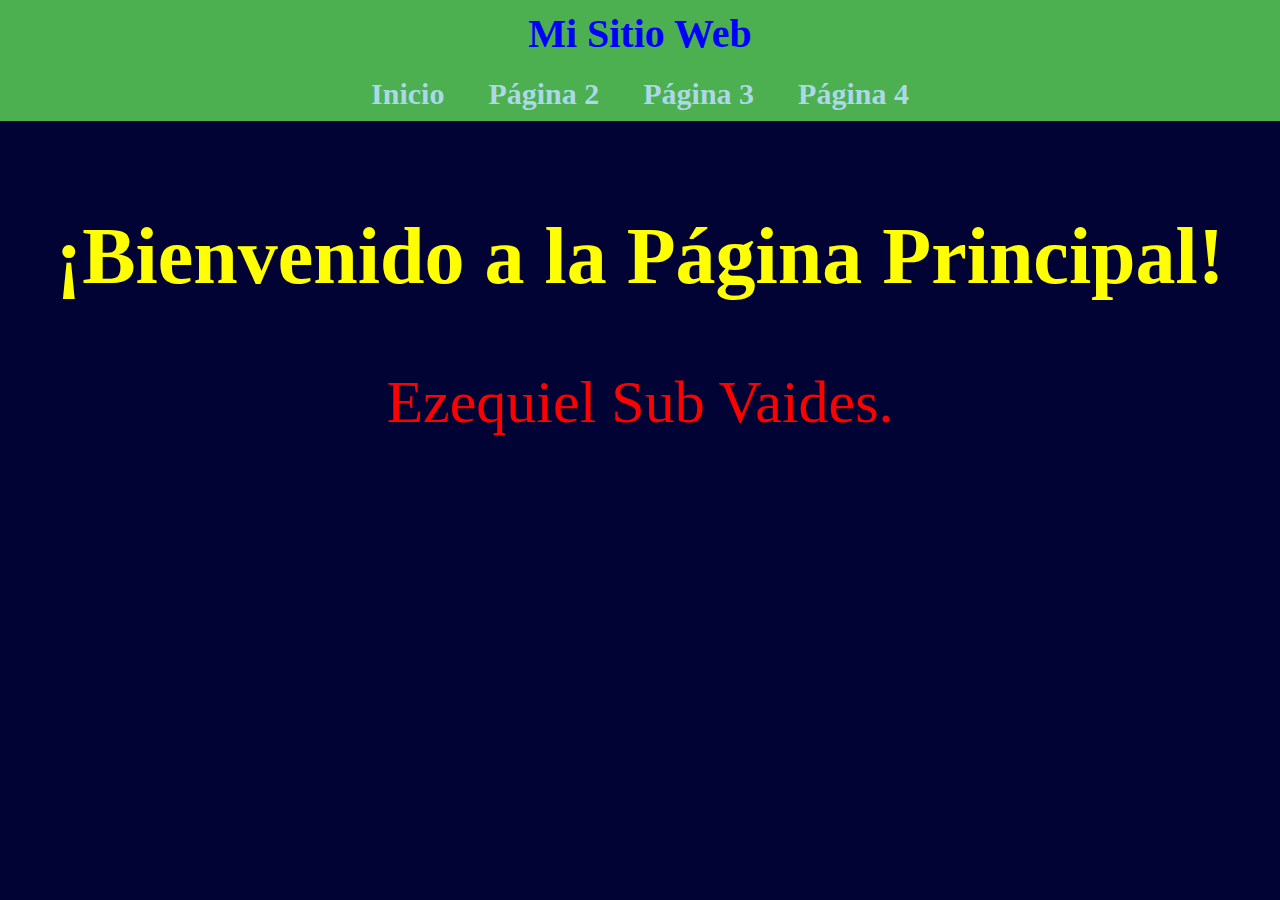
<file: index.html>
<!DOCTYPE html>
<html>
  <head>
    <title>Página Principal</title>
    <link rel="stylesheet" href="styles.css">
  </head>
  <body>
    <header class="banner">
      <h1>Mi Sitio Web</h1>
      <nav>
        <a href="index.html">Inicio</a>
        <a href="pagina2.html">Página 2</a>
        <a href="pagina3.html">Página 3</a>
        <a href="pagina4.html">Página 4</a>
      </nav>
    </header>

    <main>
      <h2>¡Bienvenido a la Página Principal!</h2>
      <p>Ezequiel Sub Vaides.</p>
    </main>
  </body>
</html>
</file>
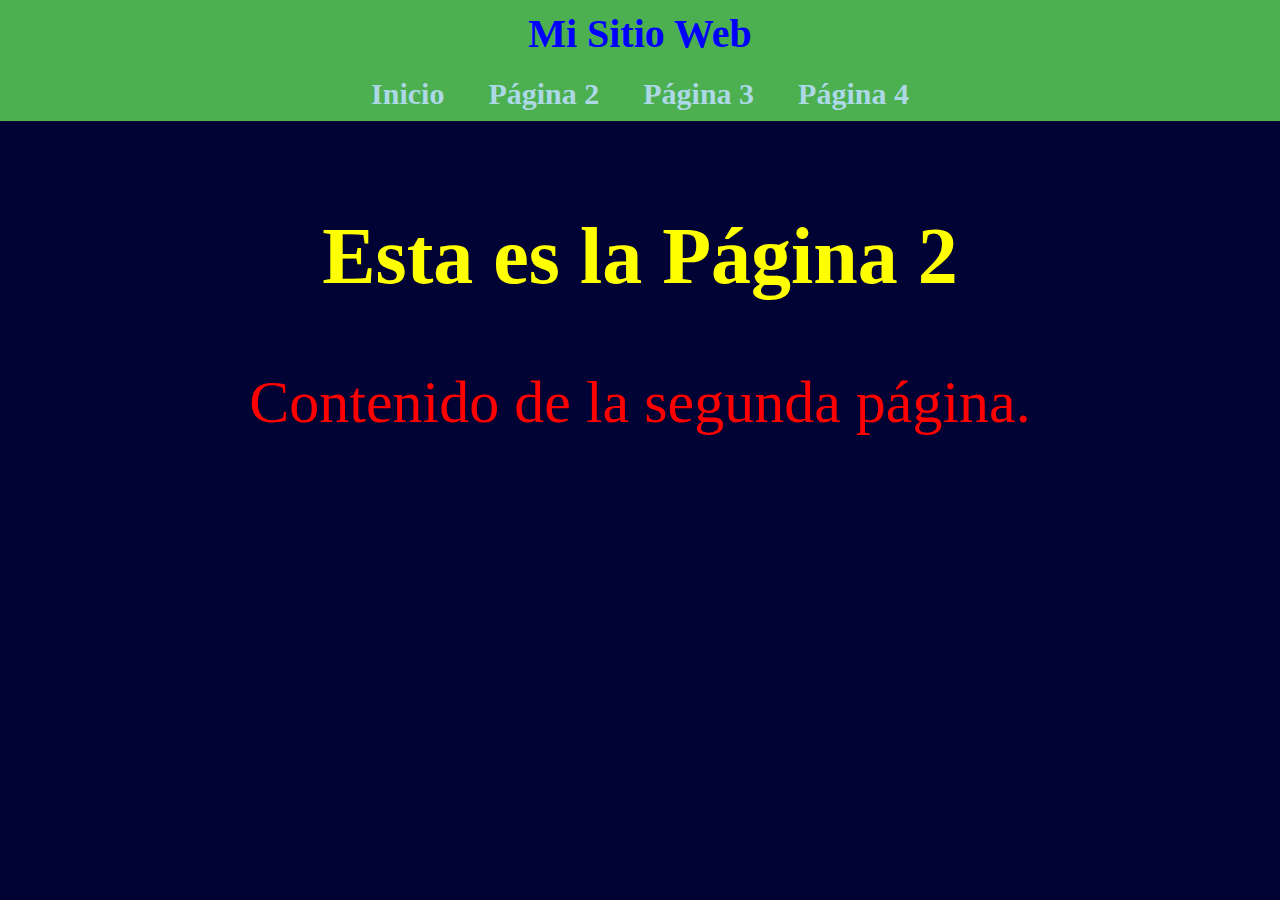
<file: pagina2.html>
<!DOCTYPE html>
<html>
  <head>
    <title>Página 2</title>
    <link rel="stylesheet" href="styles.css">
  </head>
  <body>
    <header class="banner">
      <h1>Mi Sitio Web</h1>
      <nav>
        <a href="index.html">Inicio</a>
        <a href="pagina2.html">Página 2</a>
        <a href="pagina3.html">Página 3</a>
        <a href="pagina4.html">Página 4</a>
      </nav>
    </header>

    <main>
      <h2>Esta es la Página 2</h2>
      <p>Contenido de la segunda página.</p>
    </main>
  </body>
</html>
</file>
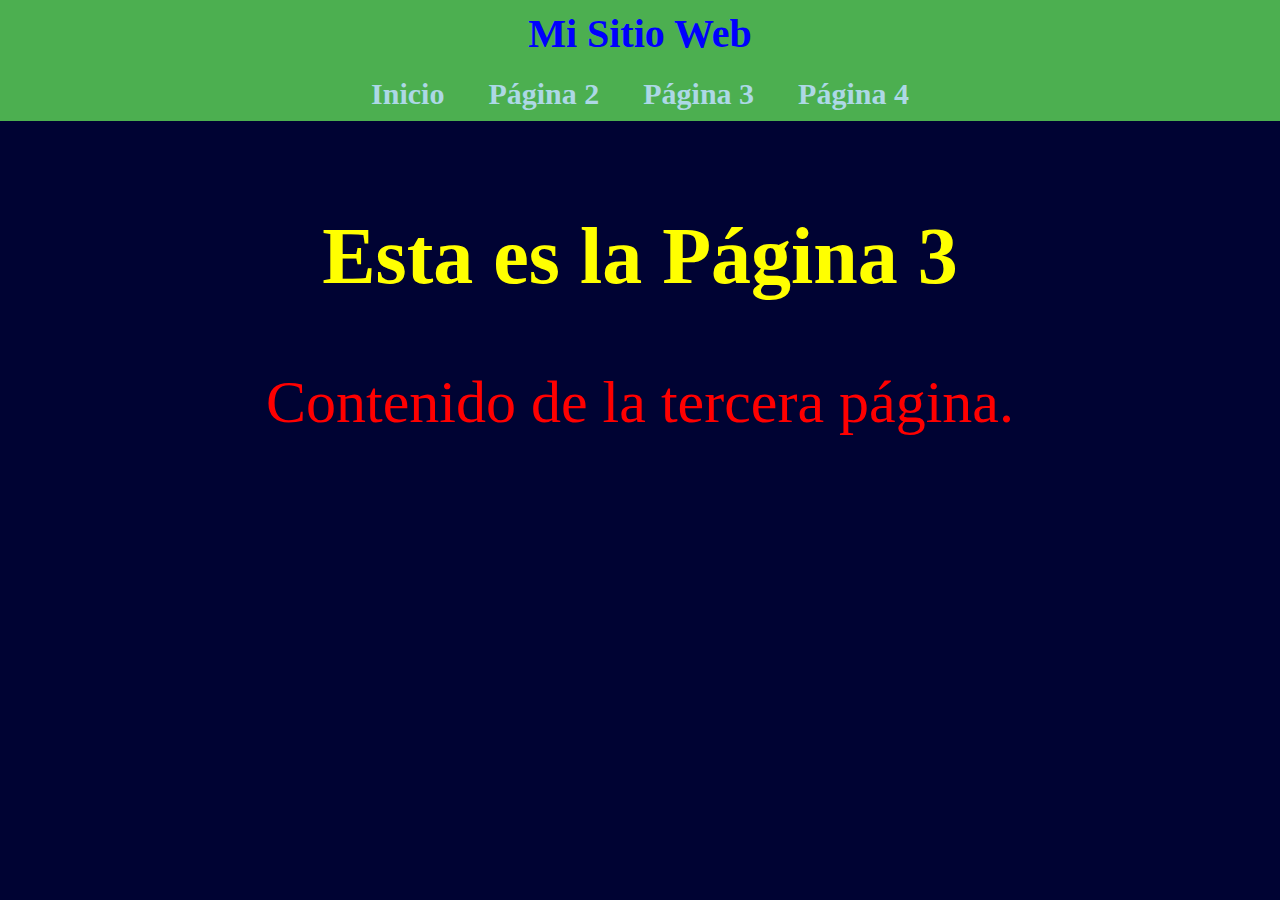
<file: pagina3.html>
<!DOCTYPE html>
<html>
  <head>
    <title>Página 3</title>
    <link rel="stylesheet" href="styles.css">
  </head>
  <body>
    <header class="banner">
      <h1>Mi Sitio Web</h1>
      <nav>
        <a href="prueba.html">Inicio</a>
        <a href="pagina2.html">Página 2</a>
        <a href="pagina3.html">Página 3</a>
        <a href="pagina4.html">Página 4</a>
      </nav>
    </header>

    <main>
      <h2>Esta es la Página 3</h2>
      <p>Contenido de la tercera página.</p>
    </main>
  </body>
</html>
</file>
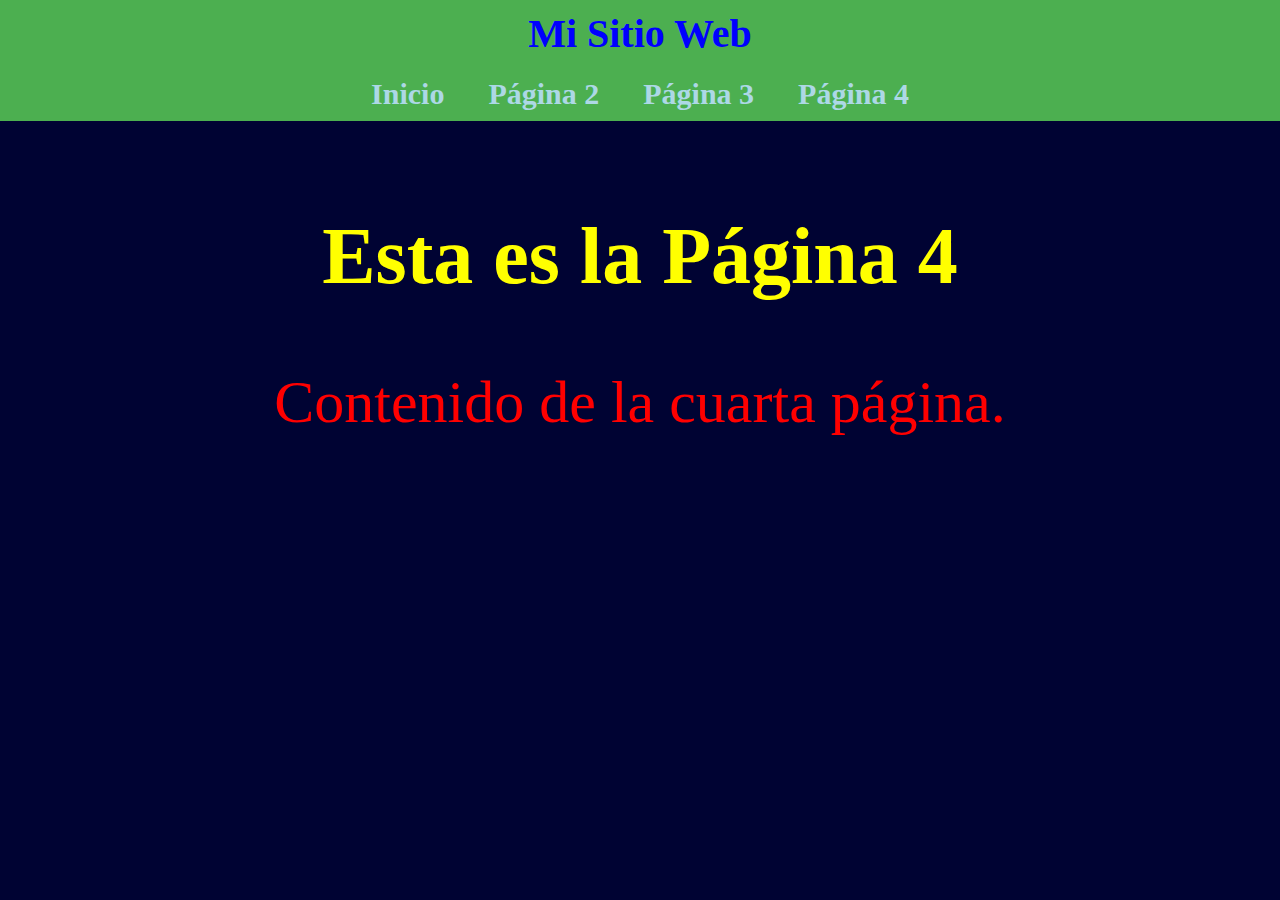
<file: pagina4.html>
<!DOCTYPE html>
<html>
  <head>
    <title>Página 4</title>
    <link rel="stylesheet" href="styles.css">
  </head>
  <body>
    <header class="banner">
      <h1>Mi Sitio Web</h1>
      <nav>
        <a href="prueba.html">Inicio</a>
        <a href="pagina2.html">Página 2</a>
        <a href="pagina3.html">Página 3</a>
        <a href="pagina4.html">Página 4</a>
      </nav>
    </header>

    <main>
      <h2>Esta es la Página 4</h2>
      <p>Contenido de la cuarta página.</p>
    </main>
  </body>
</html>
</file>
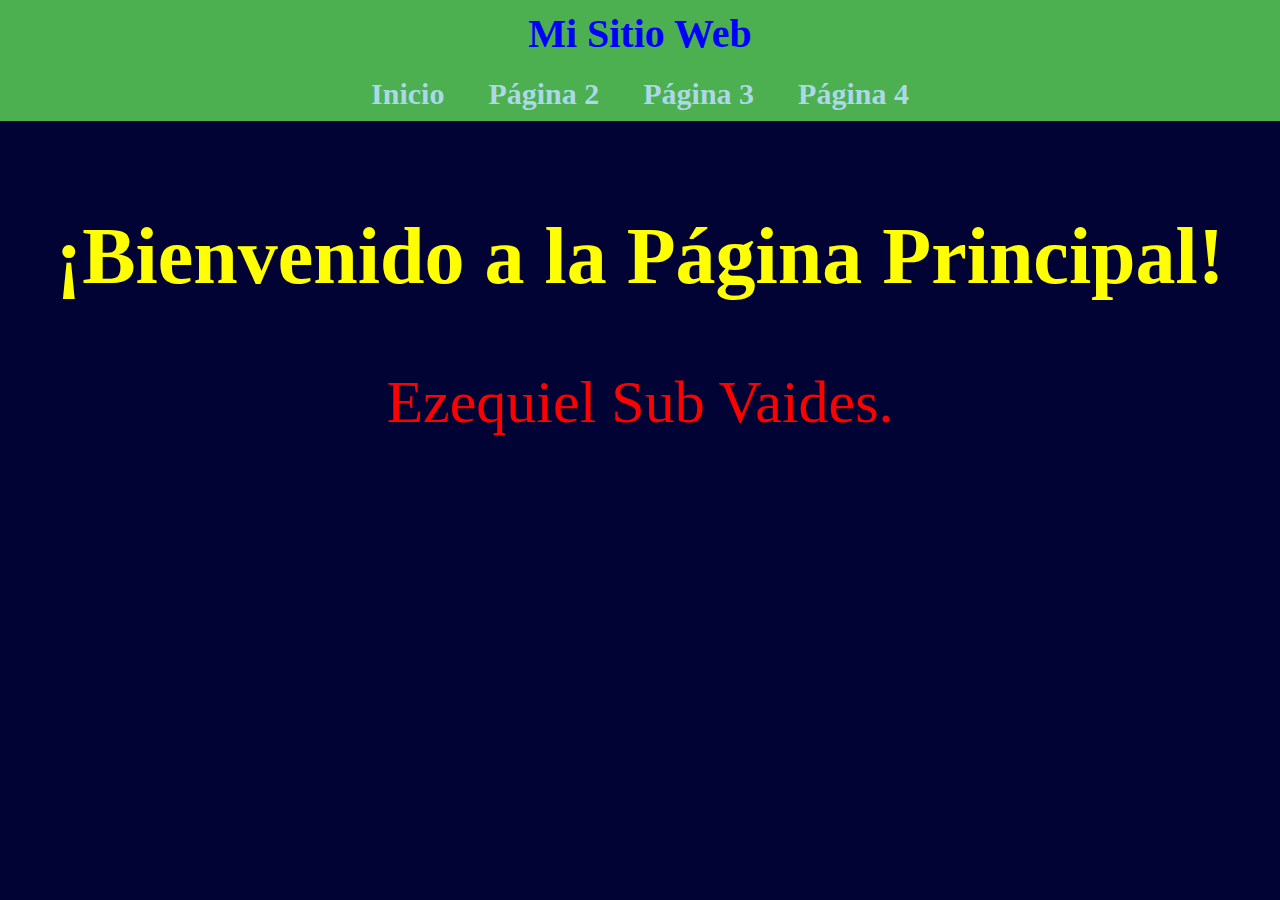
<file: prueba.html>
<!DOCTYPE html>
<html>
  <head>
    <title>Página Principal</title>
    <link rel="stylesheet" href="styles.css">
  </head>
  <body>
    <header class="banner">
      <h1>Mi Sitio Web</h1>
      <nav>
        <a href="prueba.html">Inicio</a>
        <a href="pagina2.html">Página 2</a>
        <a href="pagina3.html">Página 3</a>
        <a href="pagina4.html">Página 4</a>
      </nav>
    </header>

    <main>
      <h2>¡Bienvenido a la Página Principal!</h2>
      <p>Ezequiel Sub Vaides.</p>
    </main>
  </body>
</html>
</file>
<file: styles.css>
/* Estilo general del cuerpo */
body {
  font-family: 'Times New Roman', sans-serif;
  background-color: #000333;
  margin: 0;
  padding: 0;
}

/* Encabezado tipo banner */
.banner {
  background-color: #4CAF50;
  color: blue;
  text-align: center;
  padding: 10px 10px;
  position: sticky;
  top: 0;
  z-index: 100;
}

.banner h1 {
  margin: 0;
  font-size: 40px;
}

/* Navegación dentro del banner */
nav {
  margin-top: 20px;
}

nav a {
  margin: 0 20px;
  font-size: 30px;
  text-decoration: none;
  color: Lightblue;
  font-weight: bold;
  transition: color 0.3s ease;
}

nav a:hover {
  color: yellow;
  text-decoration: underline;
}

/* Título principal en cada página */
h2 {
  font-size: 80px;
  color: yellow;
  text-align: center;
  margin-top: 50px;
}

/* Párrafos */
p {
  font-size: 60px;
  color: red;
  text-align: center;
}

/* Sección principal */
main {
  padding: 40px 20px;
}

/* Estilo para enlaces tipo botón si se usan */
.banner-content h2 {
  margin: 0;
}
</file>
